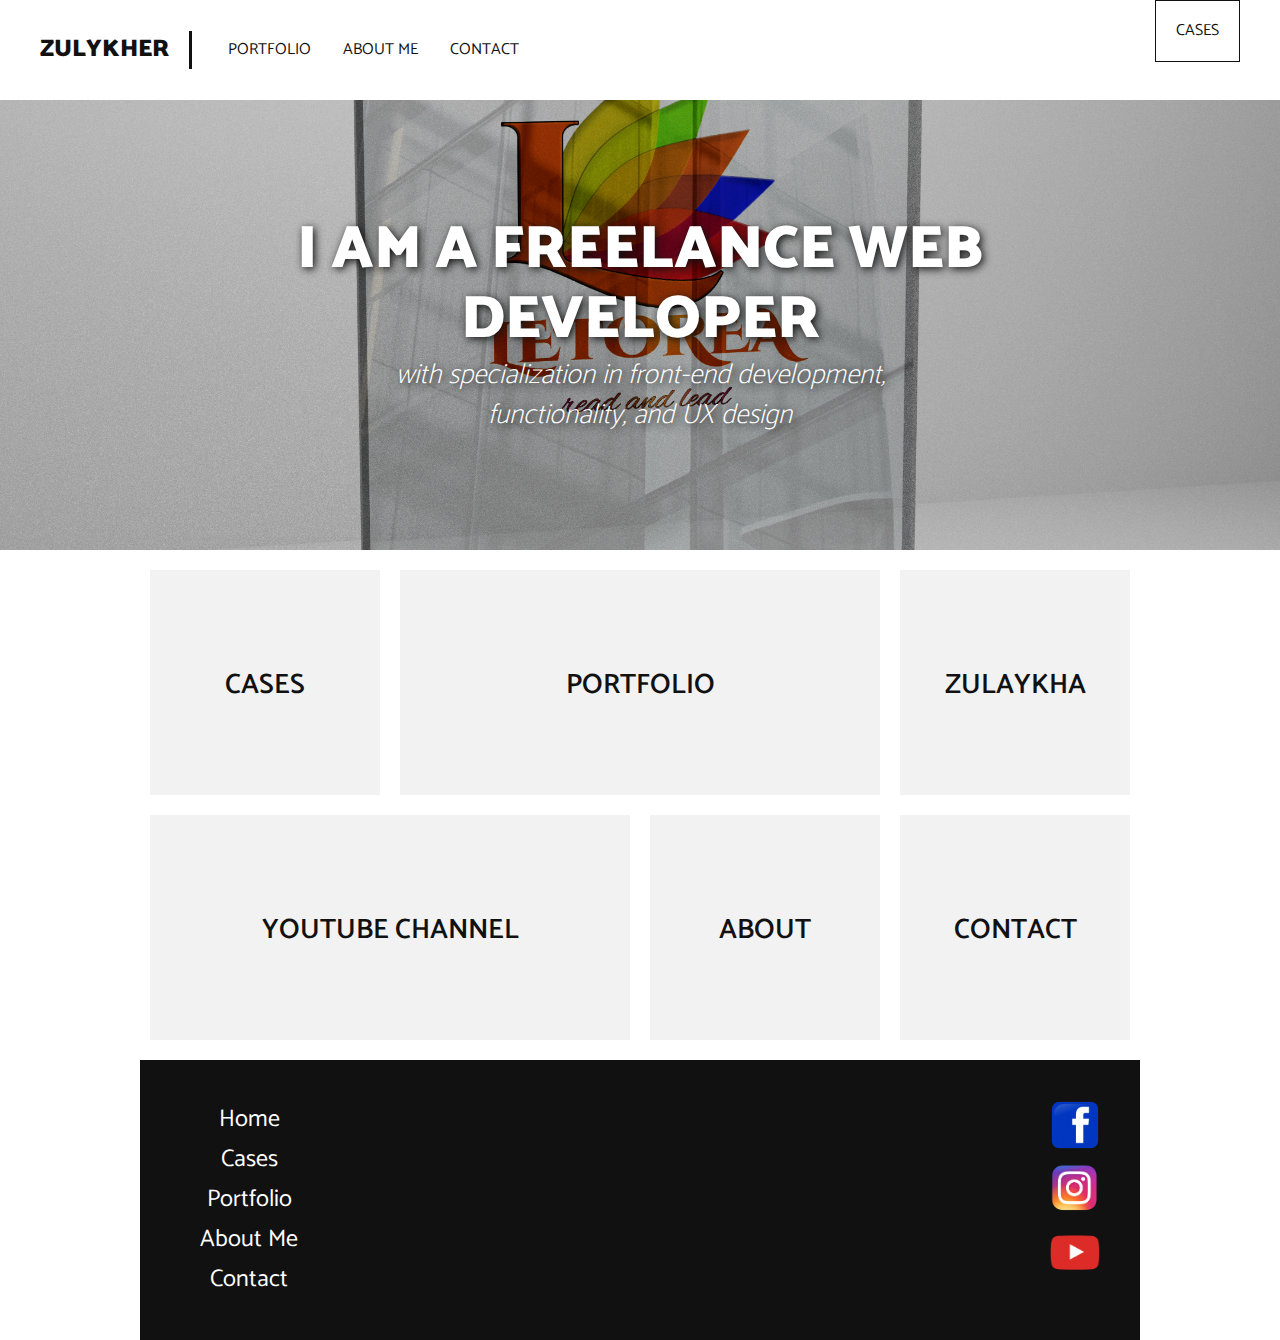
<file: index.html>
<!DOCTYPE html>
<html lang="en">
<head>
    <meta charset="UTF-8">
    <title>Personal Profile</title>
    <meta name="viewport" content="width=device-width, initial-scale=1.0">
    <link href="https://fonts.googleapis.com/css2?family=Catamaran:wght@100..900&family=Montserrat:ital,wght@0,100..900;1,100..900&display=swap" rel="stylesheet">
    <link rel="stylesheet" href="styles.css">
</head>
<body>
 <header>
    <a href="index.html" class="header-brand">Zulykher</a>
    <nav>
        <ul>
            <li><a href="portfolio.html">Portfolio</a></li>
            <li><a href="about.html">About Me</a></li>
            <li><a href="contact.html">Contact</a></li>
        </ul>
        <a href="cases.html" class="header-cases">Cases</a>
    </nav>
 </header> 
    <main>
        <section class="index-banner">
            <div class="vertical-center">
                <h2>I AM A FREELANCE WEB <br>DEVELOPER</h2>
                <h1>with specialization in front-end development, functionality, and UX design</h1>
        </section>
         <div class="wrapper">
        <section class="index-links">
            <a href="cases.html">
                <div class="index-boxlink-square">
                <h3>Cases</h3>
                </div>
            </a>
            <a href="#">
                <div class="index-boxlink-rectangle">
                <h3>Portfolio</h3>
                </div>
            </a>
            <a href="#">
                <div class="index-boxlink-square">
                <h3>Zulaykha</h3>
                </div>
            </a>
            <a href="#">
                <div class="index-boxlink-rectangle">
                <h3>YouTube Channel</h3>
                </div>
            </a>
            <a href="#">
                <div class="index-boxlink-square">
                <h3>About</h3>
                </div>
            </a>
            <a href="#">
                <div class="index-boxlink-square">
                <h3>Contact</h3>
                </div>
            </a>
        </section>
    </div>
    </main>
    <div class="wrapper">
    <footer>
        <ul class="footer-links-main">
            <li>
                <a href="#">Home</a>
            </li>
            <li>
                <a href="#">Cases</a>
            </li>
            <li>
                <a href="#">Portfolio </a>
            </li>
            <li>
                <a href="#">About Me</a>
            </li>
            <li>
                <a href="#">Contact</a>
            </li>
        </ul>
        <ul class="footer-links-cases">
            <li>
                <p>LATEST CASES</p>
            </li>
            <li>
                <a href="#">Case 1</a>
            </li>   
            <li>
                <a href="#">Case 2</a>
            </li>
            <li>
                <a href="#">Case 3</a>
            </li>
            <li>
                <a href="#">Case 4</a>
            </li>
        </ul>
        <div class="footer-sm">
            <a href="#">
                <img src="images/facebook.png" alt="Facebook Icon">
            </a>
            <a href="#">
                <img src="images/instagram.png" alt="Instagram Icon">
            </a>
            <a href="#">
                <img src="images/youtube.png" alt="Youtube Icon"> 
            </a>    
        </div>
    </footer>
    </div>
</body>
</html>
</file>
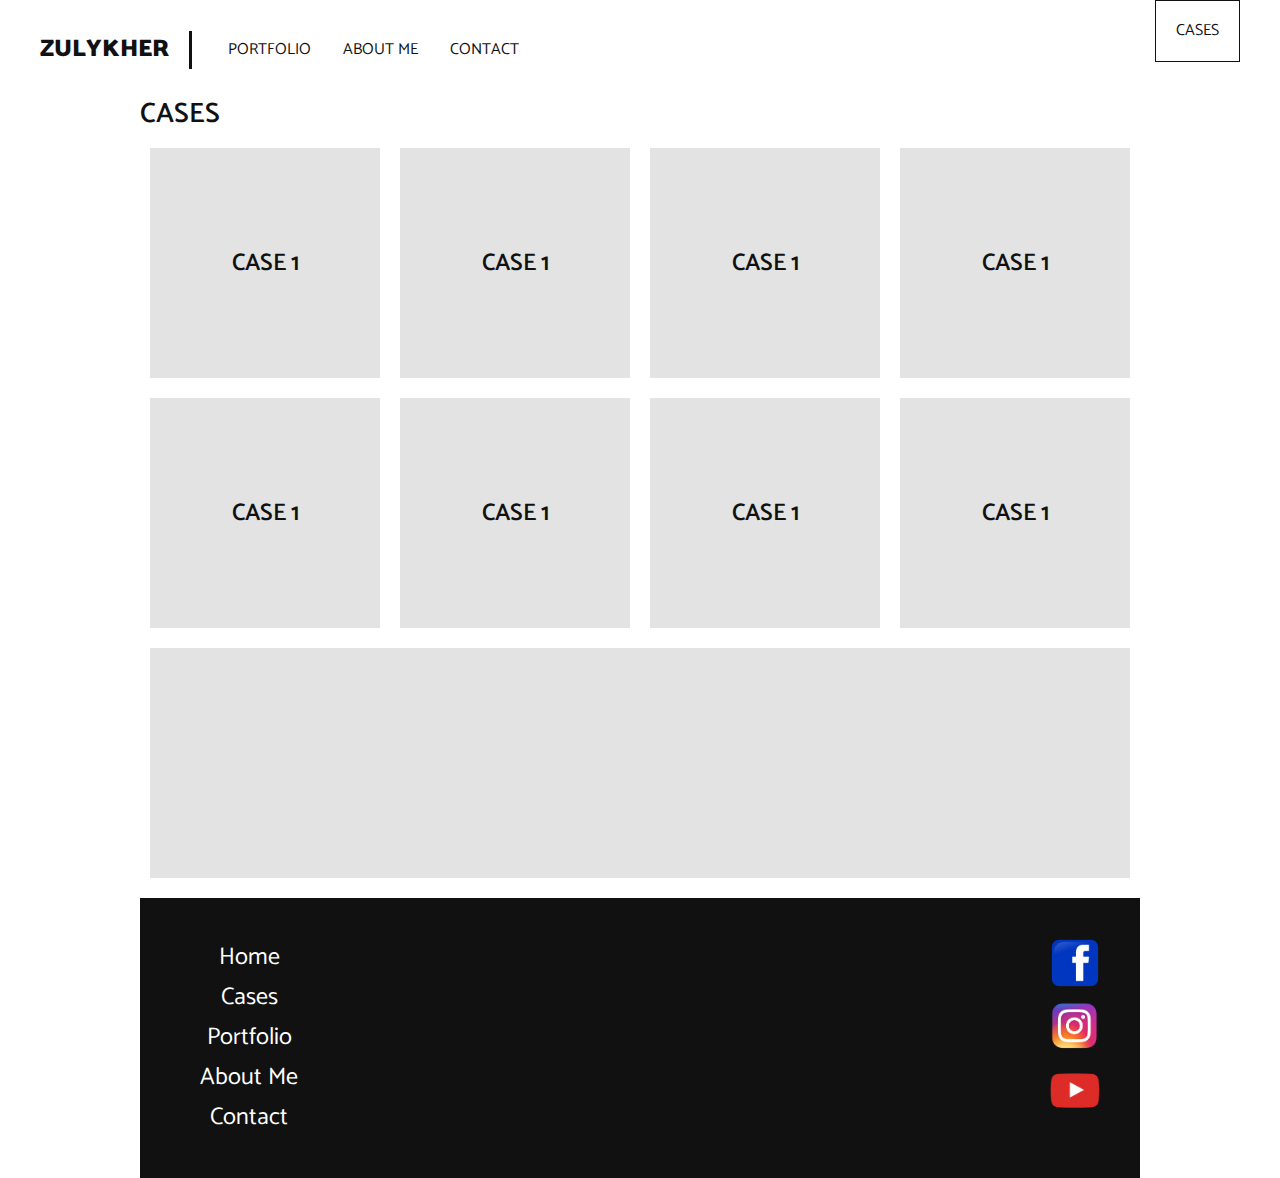
<file: cases.html>
<!DOCTYPE html>
<html lang="en">
<head>
    <meta charset="UTF-8">
    <title>Personal Profile</title>
    <meta name="viewport" content="width=device-width, initial-scale=1.0">
    <link href="https://fonts.googleapis.com/css2?family=Catamaran:wght@100..900&family=Montserrat:ital,wght@0,100..900;1,100..900&display=swap" rel="stylesheet">
    <link rel="stylesheet" href="styles.css">
</head>
<body>
 <header>
    <a href="index.html" class="header-brand">Zulykher</a>
    <nav>
        <ul>
            <li><a href="portfolio.html">Portfolio</a></li>
            <li><a href="about.html">About Me</a></li>
            <li><a href="contact.html">Contact</a></li>
        </ul>
        <a href="cases.html" class="header-cases">Cases</a>
    </nav>
 </header> 
    <main>
        <section class="cases-links">
        <div class="wrapper">
            <h2>Cases</h2>
            <a href="case1.html">
                <div class="cases-link">
                    <p> Case 1 </p>
                </div>
            </a>
            <a href="case2.html">
                <div class="cases-link">
                    <p> Case 1 </p>
                </div>
            </a>
            <a href="case3.html">
                <div class="cases-link">
                    <p> Case 1 </p>
                </div>
            </a>
            <a href="case4.html">
                <div class="cases-link">
                    <p> Case 1 </p>
                </div>
            </a>
            <a href="case5.html">
                <div class="cases-link">
                    <p> Case 1 </p>
                </div>
            </a>
            <a href="case6.html">
                <div class="cases-link">
                    <p> Case 1 </p>
                </div>
            </a>
            <a href="case7.html">
                <div class="cases-link">
                    <p> Case 1 </p>
                </div>
            </a>
            <a href="case8.html">
                <div class="cases-link">
                    <p> Case 1 </p>
                </div>
            </a> 
            <a href="contact.html">
                <div class="contact-link">
                    <p> Contact Me </p>
                </div>
            </a>
        </div>
    </section>
       
    </main>
    <div class="wrapper">
    <footer>
        <ul class="footer-links-main">
            <li>
                <a href="#">Home</a>
            </li>
            <li>
                <a href="#">Cases</a>
            </li>
            <li>
                <a href="#">Portfolio </a>
            </li>
            <li>
                <a href="#">About Me</a>
            </li>
            <li>
                <a href="#">Contact</a>
            </li>
        </ul>
        <ul class="footer-links-cases">
            <li>
                <p>LATEST CASES</p>
            </li>
            <li>
                <a href="#">Case 1</a>
            </li>   
            <li>
                <a href="#">Case 2</a>
            </li>
            <li>
                <a href="#">Case 3</a>
            </li>
            <li>
                <a href="#">Case 4</a>
            </li>
        </ul>
        <div class="footer-sm">
            <a href="#">
                <img src="images/facebook.png" alt="Facebook Icon">
            </a>
            <a href="#">
                <img src="images/instagram.png" alt="Instagram Icon">
            </a>
            <a href="#">
                <img src="images/youtube.png" alt="Youtube Icon"> 
            </a>    
        </div>
    </footer>
    </div>
</body>
</html>
</file>
<file: styles.css>
/*
html5doctor.com Reset Stylesheet
v1.6.1
Last Updated: 2010-09-17
Author: Richard Clark - http://richclarkdesign.com
Twitter: @rich_clark
*/

html, body, div, span, object, iframe,
h1, h2, h3, h4, h5, h6, p, blockquote, pre,
abbr, address, cite, code,
del, dfn, em, img, ins, kbd, q, samp,
small, strong, sub, sup, var,
b, i,
dl, dt, dd, ol, ul, li,
fieldset, form, label, legend,
table, caption, tbody, tfoot, thead, tr, th, td,
article, aside, canvas, details, figcaption, figure,
footer, header, hgroup, menu, nav, section, summary,
time, mark, audio, video {
    margin:0;
    padding:0;
    border:0;
    outline:0;
    font-size:100%;
    vertical-align:baseline;
    background:transparent;
    }

body {
    line-height:1;
}

article,aside,details,figcaption,figure,
footer,header,hgroup,menu,nav,section {
    display:block;
}

nav ul {
    list-style:none;
}

blockquote, q {
    quotes:none;
}

blockquote:before, blockquote:after,
q:before, q:after {
    content:''; 
    content:none;
}

a {
    margin:0;
    padding:0;
    font-size:100%;
    vertical-align:baseline;
    background:transparent;
}

/* change colours to suit your needs */
ins {
    background-color:#ff9;
    color:#000;
    text-decoration:none;
}

/* change colours to suit your needs */
mark {
    background-color:#ff9;
    color:#000;
    font-style:italic;
    font-weight:bold;
}

del {
    text-decoration: line-through;
}

abbr[title], dfn[title] {
    border-bottom:1px dotted;
    cursor:help;
}

table {
    border-collapse:collapse;
    border-spacing:0;
}

/* change border colour to suit your needs */
hr {
    display:block;
    height:1px;
    border:0;  
    border-top:1px solid #cccccc;
    margin:1em 0;
    padding:0;
}

input, select {
    vertical-align:middle;
}

/* MY CODE */
*{
    text-decoration: none;
}

header{
    background-color: #fff;
    width: 100%;
    height: 100px;
}

header .header-brand{
    font-family: Catamaran;
    font-size: 24px;
    font-weight: 900;
    color: #111;
    text-transform: uppercase;
    display: block;
    margin: 0 auto;
    text-align: center;
    padding: 20px 0px;
}

header nav ul{
    display: block;
    margin: 0 auto;
    width: fit-content;
}

header nav ul li{
    display: inline-block;
    list-style: none;
    padding: 0 16px;
}

header nav ul li a{
    font-family: Catamaran;
    font-size: 16px;
    color: #111;
    text-transform: uppercase;
}

header .header-cases{
    display: none;
}

@media only screen and (min-width: 1000px){
    header .header-brand{
        margin: 31px 0;
        text-align: left;
        line-height: 38px;
        padding: 0 20px 0 40px;
        border-right: 3px solid #111;
        float: left;
    }
}

header nav ul{
    margin: 20px 0px 0px 20px;
    float: left;
}

header nav ul li{
    display: inline-block;
    float: left;
    list-style: none;
    padding: 0 16px;
}

header nav ul li a{
    font-family: Catamaran;
    font-size: 16px;
    color: #111;
    line-height: 60px;
}

header .header-cases{
    display: block;
    font-family: Catamaran;
    font-size: 16px;
    color: #111;
    text-transform: uppercase;
    line-height: 60px;
    float: right;
    border: 1px solid #111;
    margin-right: 40px;
    padding: 0 20px;
}

/* INDEX */
.index-banner {
    width: 100%;
    height: calc(100vh -100px);
    background-image: url('images/Letorea\ HD.png');
    background-repeat: no-repeat;
    background-position: center;
    background-size: cover;
    display : table;
}

.vertical-center{
    display: table-cell;
    vertical-align: middle;
    text-align: center;
}

.index-banner h2{
    font-family: Catamaran;
    font-size: 60px;
    font-weight: 900;
    line-height: 70px;
    color: #fff;
    text-align: center;
    text-shadow: 2px 2px 8px #111;
}

.index-banner h1{
    font-family: Catamaran;
    font-size: 28px;
    font-weight: 100;
    font-style: italic;
    line-height: 40px;
    color: #fff;
    text-align: center;
    text-shadow: 2px 2px 8px #111;
}

.index-links div{ 
  margin: 16px 16px 0;
  width: calc(100% - 32px);
  height: 100px;
  background-color: #f2f2f2;
}

.index-links div h3{
    font-family: Catamaran;
    font-size: 28px;
    font-weight: 600;
    line-height: 100px;
    color:#111;
    text-align: center;
    text-transform: uppercase;
}

@media only screen and (min-width: 1000px){
    .wrapper{
        width: 1000px;
        margin: 0 auto;
    }
   .index-banner{
    height: 450px;
}
    .index-banner h1{
    display: block;
    width: 560px;
    margin: 0 auto;
}
    .index-banner h1{
    font-family: Catamaran;
    font-size: 28px;
    font-weight: 100;
    font-style: italic;
    line-height: 40px;
    color: #fff;
    text-align: center;
    text-shadow: 2px 2px 8px #111;

}
.index-links{
   overflow: hidden;
}
    .index-links div{
    height: 225px;
    margin: 20px 10px 0;
    background-color: #f2f2f2;
    float: left;
}
    .index-links div{
    height: 225px;
    margin: 20px 10px 0;
    background-color: #f2f2f2;
    float: left;
}
.index-boxlink-square{
    width: calc(25% - 20px)!important;
    height: 250px;
}
.index-boxlink-rectangle{
    width: calc(50% - 20px)!important;
    height: 250px;
}
.index-links div h3{
    line-height: 230px;
}
}
/* CASES */
.cases-links h2{
    font-family: Catamaran;
    font-size: 28px;
    font-weight: 600;
    color:#111;
    text-transform: uppercase;
  }
.cases-links {
  overflow: hidden;
  margin-bottom: 20px;
}
.cases-links .cases-link{
    float: left;
    width: 230px;
    height: 230px;
    margin:20px 10px 0px;
    background-color: #e3e3e3;
}

.cases-links .cases-link p{
    padding-top: 45%;
    font-family: Catamaran;
    font-size: 24px;
    font-weight: 600;
    color:#111;
    text-align: center;
    text-transform: uppercase;
  }

  .cases-links .contact-link{
    float: left;
    width: 980px;
    height: 230px;
    margin:20px 10px 0px;
    background-color: #e3e3e3;
}

.cases-links .contact-link p {
    padding-top: 45%;
    font-family: Catamaran;
    font-size: 24px;
    font-weight: 600;
    color:#111;
    text-transform: uppercase;
  }

  /* CASE */
.case-vid h2{
    font-family: Catamaran;
    font-size: 28px;
    font-weight: 600;
    color:#111;
    text-align: center;
    text-transform: uppercase;
}

.case-vid video{
    display: block;
    margin: 0 auto;
    padding: 30px 0;
}

.case-vid article h3{
    font-family: Catamaran;
    font-size: 28px;
    font-weight: 600;
    color:#111;
    padding-bottom: 20px;
}

.case-vid article p{
    font-family: Catamaran;
    font-size: 16px;
    line-height: 24px;
    font-weight: 600;
    color:#111;
    column-count: 3;
    column-gap: 30px;
}

/* footer */
footer{
    background-color: #111;
    width: calc(100% - 80px);
    margin-top: 20px;
    padding: 40px 40px;
    overflow: hidden;
    text-align: center;
}

footer ul{
    width: fit-content;
    float: left;
    padding-left: 20px;
}

footer ul li{
    display: block;
    list-style: none;
}

footer ul li a{
    font-family: Catamaran;
    font-size: 24px;
    color: #fff;
    line-height: 40px;
}

.footer-links-cases{
    display: none;
}

.footer-sm {
    width: 50px;
    float: right;
}

.footer-sm img{
    width: 100%;
    margin-bottom: 10px;
}
}
@media only screen and (min-width: 1000px){
    .footer-links-cases{
        display: block;   
    }

    footer ul{
        padding-right: 30px
    }

    footer ul li p{
        font-family: Catamaran;
        font-size: 24px;
        color: #fff;
        line-height: 40px;
   }
}
</file>
